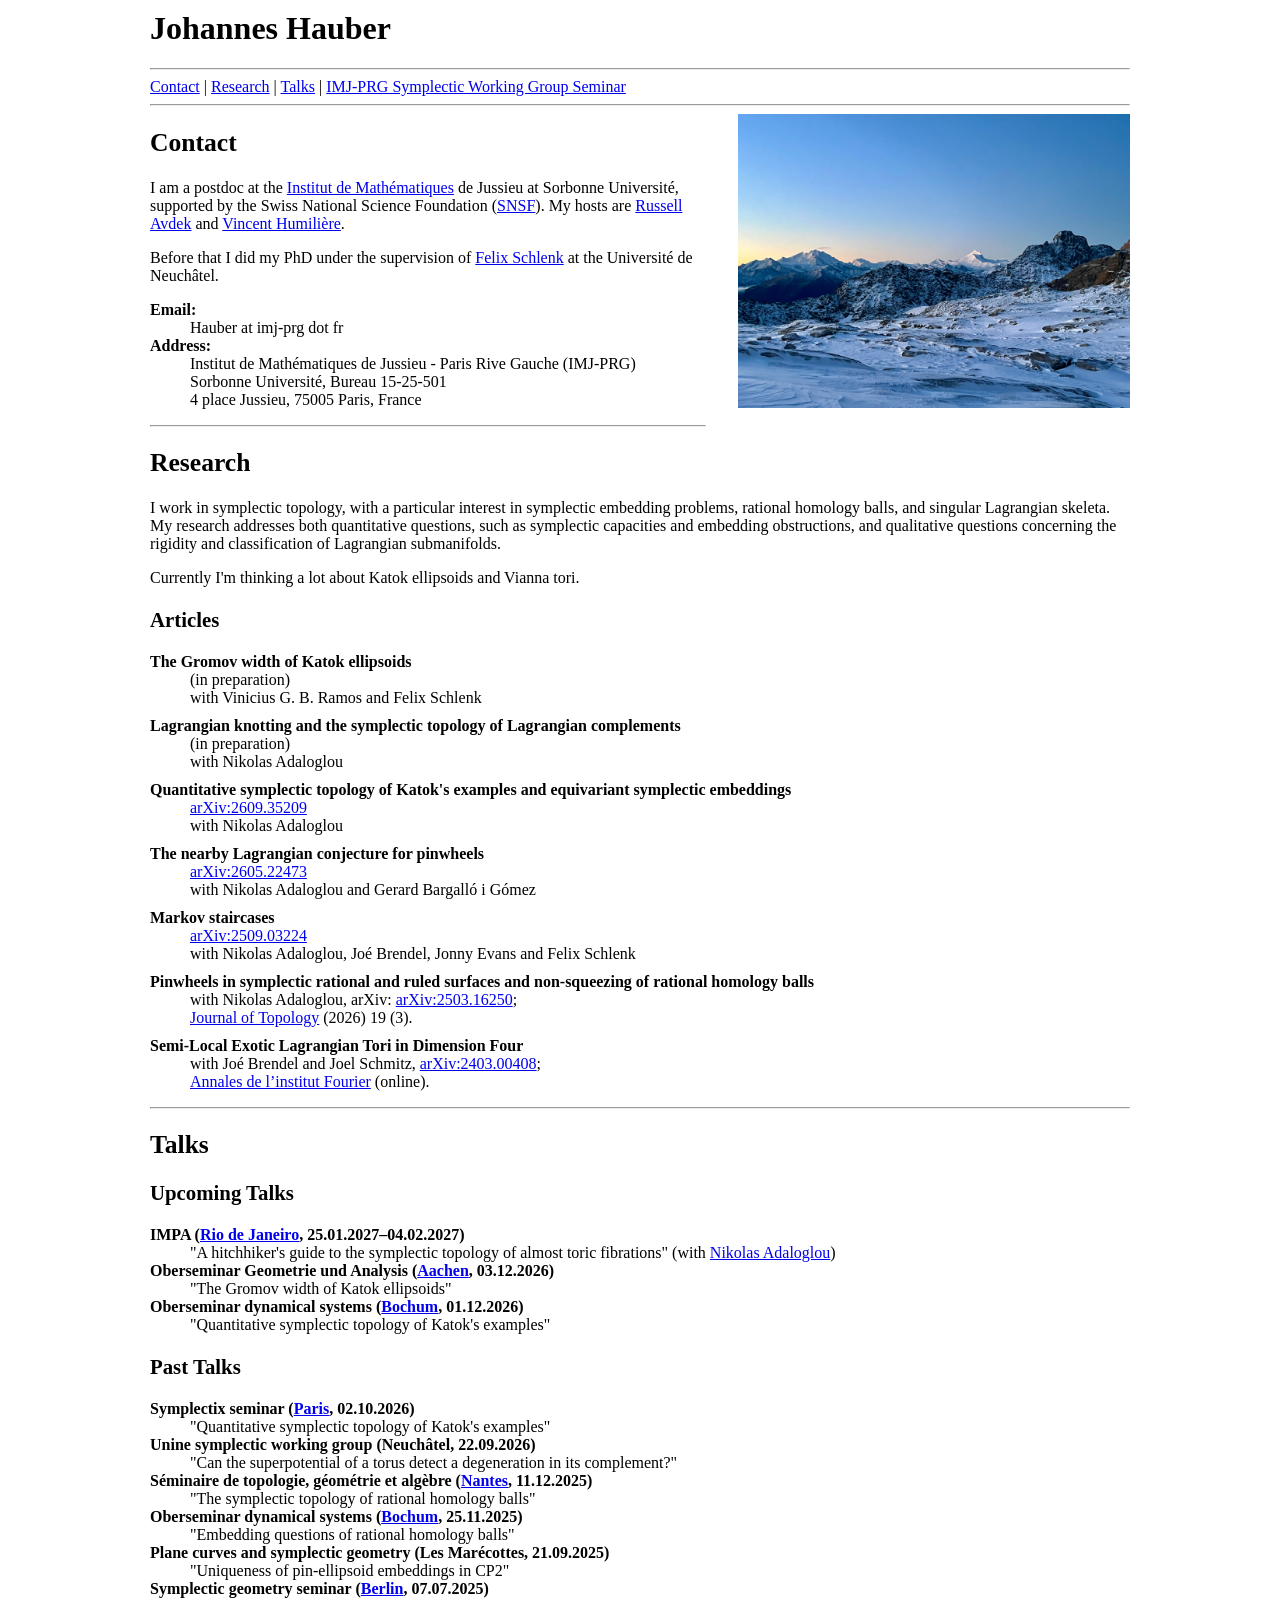
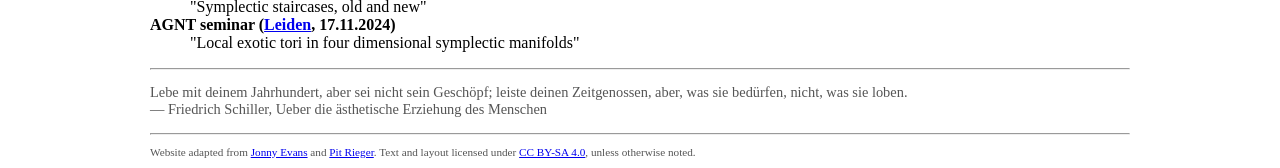
<file: index.html>
<!DOCTYPE html><html lang="en">
<head>
    <meta charset="UTF-8">
    <meta name="viewport" content="width=device-width, initial-scale=1.0">
    <title>Johannes Hauber: Homepage</title>
    <meta name="description"
          content="Johannes Hauber is a mathematician working in symplectic topology at Sorbonne Université (IMJ-PRG).">
    <meta name="author" content="Johannes Hauber">
	<link rel="icon" href="faviconv2.svg" type="image/svg+xml">
    <link rel="stylesheet" href="style.css">
</head>
	
<body>
	<header>
	  <h1>Johannes Hauber</h1>
	
	  <hr/>
	  <nav role="navigation">
	    <a href="#contact">Contact</a> |
	    <a href="#research">Research</a> |
	    <a href="#talks">Talks</a> |
		<a href="seminar.html">IMJ-PRG Symplectic Working Group Seminar</a>
	  </nav>
	  <hr/>
	</header>
	
	<figure class="alps-figure">
	  <img src="alps.png" alt="Alps" class="alps">
	</figure>
	
    <main role="main">
	
	<section id="contact">
	<h2>Contact</h2>
    	<p>I am a postdoc at the <a href="https://www.imj-prg.fr">Institut de Mathématiques</a> de Jussieu at Sorbonne Université, supported by the Swiss National Science Foundation (<a href="https://www.snf.ch/en">SNSF</a>).
		My hosts are <a href="https://www.russellavdek.com">Russell Avdek</a> and <a href="https://webusers.imj-prg.fr/~vincent.humiliere/">Vincent Humilière</a>.</p>
		
		<p>Before that I did my PhD under the supervision of <a href="https://www.unine.ch/math/biographie/felix-schlenk">Felix Schlenk</a> at the Université de Neuchâtel.</p>
          <dl>
            <dt>Email:</dt>
            <dd>Hauber at imj-prg dot fr</dd>
            <dt>Address:</dt>
            <dd>Institut de Mathématiques de Jussieu - Paris Rive Gauche (IMJ-PRG)<br>
                Sorbonne Université, Bureau 15-25-501<br>
                4 place Jussieu, 75005 Paris, France<br></dd>
          </dl>
	</section>
	<hr/>
	
    <section id="research">
	<h2>Research</h2>
    <p> I work in symplectic topology, with a particular interest in symplectic embedding problems,
		rational homology balls, and singular Lagrangian skeleta.
		My research addresses both quantitative questions, such as symplectic capacities and embedding obstructions,
		and qualitative questions concerning the rigidity and classification of Lagrangian submanifolds.
		</p>
	<p> Currently I'm thinking a lot about Katok ellipsoids and Vianna tori.</p>
		
	<h3>Articles</h3>
	<dl>
		<dt>The Gromov width of Katok ellipsoids</dt>
			<dd>(in preparation)</dd>
            <dd>with Vinicius G. B. Ramos and Felix Schlenk</dd>
			<div style="height: 10px;"></div>

		<dt>Lagrangian knotting and the symplectic topology of Lagrangian complements</dt>
			<dd>(in preparation)</dd>
            <dd>with Nikolas Adaloglou</dd>
			<div style="height: 10px;"></div>
		
		<dt>Quantitative symplectic topology of Katok's examples and equivariant symplectic embeddings</dt>
			<dd><a href="https://arxiv.org/abs/2609.35209">arXiv:2609.35209</a></dd>
            <dd>with Nikolas Adaloglou</dd>
			<div style="height: 10px;"></div>
		
		<dt>The nearby Lagrangian conjecture for pinwheels</dt>
	        <dd><a href="https://arxiv.org/abs/2605.22473">arXiv:2605.22473</a></dd>
            <dd>with Nikolas Adaloglou and Gerard Bargall&oacute i G&oacutemez</dd>
			<div style="height: 10px;"></div>
		
	    <dt>Markov staircases</dt>
	        <dd><a href="https://arxiv.org/abs/2509.03224">arXiv:2509.03224</a></dd>
            <dd>with Nikolas Adaloglou, Jo&eacute; Brendel, Jonny Evans and Felix Schlenk</dd>
			<div style="height: 10px;"></div>
		
	    <dt>Pinwheels in symplectic rational and ruled surfaces and non-squeezing of rational homology balls</dt>
			<dd> with Nikolas Adaloglou, arXiv: <a href="https://arxiv.org/abs/2503.16250">arXiv:2503.16250</a>;</dd>
	        <dd> <a href="https://londmathsoc.onlinelibrary.wiley.com/doi/10.1112/topo.70094">Journal of Topology</a> (2026) 19 (3).</dd>
	    	<div style="height: 10px;"></div>
		
	    <dt>Semi-Local Exotic Lagrangian Tori in Dimension Four</dt>
			<dd> with Jo&eacute; Brendel and Joel Schmitz, <a href="https://arxiv.org/abs/2403.00408">arXiv:2403.00408</a>;</dd>
			<dd> <a href="https://aif.centre-mersenne.org/articles/10.5802/aif.3789/">Annales de l’institut Fourier</a> (online).</dd>
    </dl>
    </section>
    <hr/>
    
    <section id="talks">
    <h2>Talks</h2>

	<h3>Upcoming Talks</h3>
		
	<dl>		
		<dt>IMPA (<a href="https://impa.br">Rio de Janeiro</a>, 25.01.2027–04.02.2027)</dt>
			<dd>"A hitchhiker's guide to the symplectic topology of almost toric fibrations" (with <a href="https://www.nikadal.xyz/home">Nikolas Adaloglou</a>)</dd>

		<dt>Oberseminar Geometrie und Analysis (<a href="https://www.mathga.rwth-aachen.de/news/home/">Aachen</a>, 03.12.2026)</dt>
			<dd>"The Gromov width of Katok ellipsoids"</dd>

		<dt>Oberseminar dynamical systems (<a href="https://math.ruhr-uni-bochum.de/fakultaet/arbeitsbereiche/analysis/symplectic-geometry-group/oberseminar-dynamical-systems/">Bochum</a>, 01.12.2026)</dt>
			<dd>"Quantitative symplectic topology of Katok's examples"</dd>
	</dl>

	<h3>Past Talks</h3>
	
	<dl>
		<dt>Symplectix seminar (<a href="https://symplectix.math.cnrs.fr">Paris</a>, 02.10.2026)</dt>
			<dd>"Quantitative symplectic topology of Katok's examples"</dd>

		<dt>Unine symplectic working group (Neuchâtel, 22.09.2026)</dt>
			<dd>"Can the superpotential of a torus detect a degeneration in its complement?"</dd>

		<dt>S&eacuteminaire de topologie, g&eacuteom&eacutetrie et alg&egravebre (<a href="https://www.math.sciences.univ-nantes.fr/seminaires/topologie-geometrie-algebre">Nantes</a>, 11.12.2025)</dt>
            <dd>"The symplectic topology of rational homology balls"</dd>

		<dt>Oberseminar dynamical systems (<a href="https://math.ruhr-uni-bochum.de/fakultaet/arbeitsbereiche/analysis/symplectic-geometry-group/oberseminar-dynamical-systems/">Bochum</a>, 25.11.2025)</dt>
            <dd>"Embedding questions of rational homology balls"</dd>

		<dt>Plane curves and symplectic geometry (Les Marécottes, 21.09.2025)</dt>
			<dd>"Uniqueness of pin-ellipsoid embeddings in CP2"</dd>

		<dt>Symplectic geometry seminar (<a href="https://www.mathematik.hu-berlin.de/~wendl/Sommer2025/SympGeo/">Berlin</a>, 07.07.2025)</dt>
			<dd>"Symplectic staircases, old and new"</dd>
		
		<dt>AGNT seminar (<a href="https://www.universiteitleiden.nl/en/science/mathematics/events/agnt-seminar">Leiden</a>, 17.11.2024)</dt>
			<dd>"Local exotic tori in four dimensional symplectic manifolds"</dd>
		
		
	</dl>
    </section>
  </main>

  <hr/>

  <section id="Quote">
    <p>	Lebe mit deinem Jahrhundert, aber sei nicht sein Geschöpf; leiste deinen Zeitgenossen, aber, was sie bedürfen, nicht, was sie loben.<br>
    	— Friedrich Schiller, Ueber die ästhetische Erziehung des Menschen
    </p>
  </section>
  <hr/>

  <footer>
    <p>
      Website adapted from <a href="https://jde27.uk/">Jonny Evans</a> and <a href="https://pitrieger.com">Pit Rieger</a>.
      Text and layout licensed under
      <a href="https://creativecommons.org/licenses/by-sa/4.0/">CC BY-SA 4.0</a>,
      unless otherwise noted.
    </p>
  </footer>
</body></html>
</file>
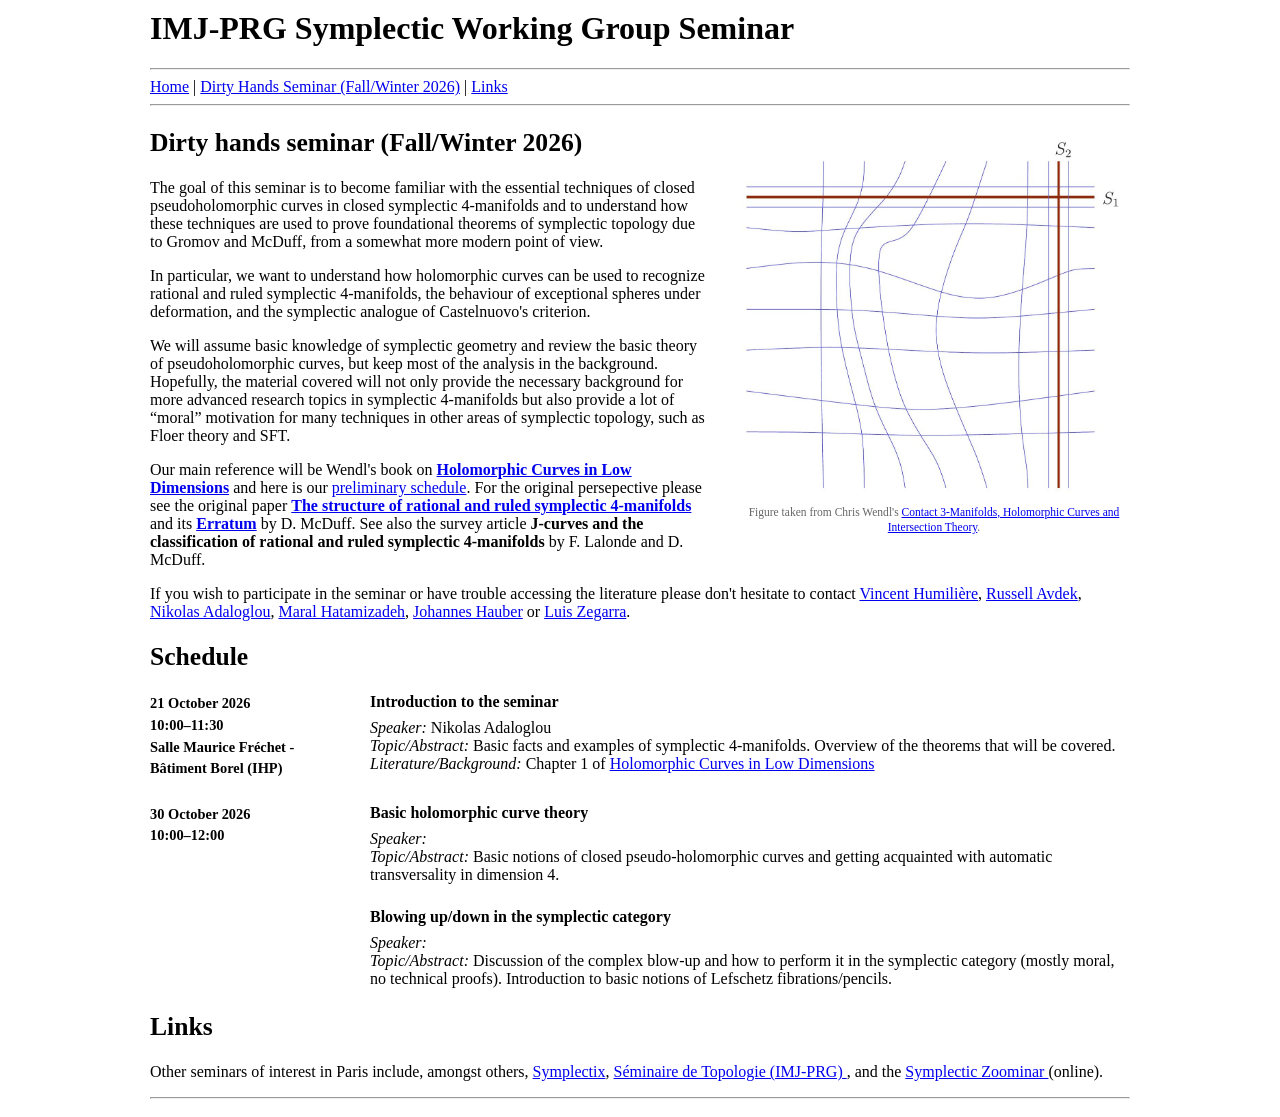
<file: seminar.html>
<!DOCTYPE html><html lang="en">
<head>
	<meta charset="UTF-8">
	<meta name="viewport" content="width=device-width, initial-scale=1.0">
	
	<title>IMJ-PRG Symplectic Working Group Seminar</title>
	
	<meta name="description"
	content="IMJ-PRG Symplectic Working Group Seminar">
	<meta name="author" content="Johannes Hauber">
	<link rel="stylesheet" href="style.css">
	<link rel="icon" href="favicon.svg" type="image/svg+xml">
</head>

<body>

<header>

  <h1>IMJ-PRG Symplectic Working Group Seminar</h1>

  <hr>

  <nav>
	<a href="index.html">Home</a> |
    <a href="#dirty-hands-2026">Dirty Hands Seminar (Fall/Winter 2026)</a> |
	<a href="#links">Links</a>
  </nav>

  <hr>

</header>
	
<main>
	
<section id="dirty-hands-2026">

	<figure class="seminar-figure">
	<img src="Wendlregulation.png"
	alt="Two transverse foliations by holomorphic spheres">
	
	<figcaption>
		Figure taken from Chris Wendl's 
		<a href="https://www.mathematik.hu-berlin.de/~wendl/pub/intersectionsDurham_arXiv2.pdf">
			Contact 3-Manifolds, Holomorphic Curves and Intersection Theory</a>.
	</figcaption>
	</figure>
	
  <h2>Dirty hands seminar (Fall/Winter 2026)</h2>

	<p>
		The goal of this seminar is to become familiar with the essential techniques of closed pseudoholomorphic curves
		in closed symplectic 4-manifolds and to understand how these techniques are used to prove foundational theorems
		of symplectic topology due to Gromov and McDuff, from a somewhat more modern point of view.
	</p>

	<p>
		In particular, we want to understand how holomorphic curves can be used to recognize rational and ruled symplectic 4-manifolds,
		the behaviour of exceptional spheres under deformation, and the symplectic analogue of Castelnuovo's criterion.
	</p>

	<p>
		We will assume basic knowledge of symplectic geometry and review the basic theory of pseudoholomorphic curves,
		but keep most of the analysis in the background. Hopefully, the material covered will not only provide the necessary
		background for more advanced research topics in symplectic 4-manifolds but also provide a lot of
		“moral” motivation for many techniques in other areas of symplectic topology, such as Floer
		theory and SFT.
	</p>

	<p>
		Our main reference will be Wendl's book on 
		<a href="https://link.springer.com/book/10.1007/978-3-319-91371-1"><em>Holomorphic Curves in Low Dimensions</em></a>
		and here is our 
		<a href="pdf/Dirty_Hands_2026.pdf"> preliminary schedule</a>.
		For the original persepective please see the original paper <a href="https://www.ams.org/journals/jams/1990-03-03/S0894-0347-1990-1049697-8/S0894-0347-1990-1049697-8.pdf?t=1790667834911">
		<em>The structure of rational and ruled symplectic 4-manifolds</em></a>
		and its <a href="https://www.ams.org/journals/jams/1992-05-04/S0894-0347-1992-1168961-7/S0894-0347-1992-1168961-7.pdf?t=1790667825225">
		<em>Erratum</em></a> by D. McDuff.
		See also the survey article <em>J-curves and the classification of rational and ruled symplectic 4-manifolds</em> by F. Lalonde and D. McDuff.
	</p>

	<p>
	    If you wish to participate in the seminar or have trouble accessing the literature please don't hesitate to contact 
		<a href="https://webusers.imj-prg.fr/~vincent.humiliere/">Vincent Humilière</a>, 
		<a href="https://www.russellavdek.com">Russell Avdek</a>, 
		<a href="https://www.nikadal.xyz/research">Nikolas Adaloglou</a>, 
		<a href="https://sites.google.com/view/maral-hatamizadeh/">Maral Hatamizadeh</a>,
		<a href="https://hauberjq.github.io">Johannes Hauber</a> or
		<a href="https://luis-zegarra.github.io">Luis Zegarra</a>.
  	</p>

</section>

<section id="schedule">
	<h2>Schedule</h2>
	
	<div class="seminar-talk">
		<div class="seminar-meta">
			<strong>21 October 2026<br>
			10:00–11:30<br>
			Salle Maurice Fréchet - Bâtiment Borel (IHP) </strong>
			</div>
		<div class="seminar-content">
			<span class="seminar-title">
				Introduction to the seminar</span>
			<span class="seminar-label">
				Speaker:</span>
				Nikolas Adaloglou<br>
			<span class="seminar-label">
				Topic/Abstract:</span>
				Basic facts and examples of symplectic 4-manifolds.
				Overview of the theorems that will be covered.<br>
			<span class="seminar-label">
				Literature/Background:</span>
				Chapter 1 of <a href="https://link.springer.com/book/10.1007/978-3-319-91371-1"> Holomorphic Curves in Low Dimensions</a>
		</div>
	</div>

	<div class="seminar-talk">
		<div class="seminar-meta">
			<strong>30 October 2026<br>
			10:00–12:00<br>
			</strong>
			</div>
		<div class="seminar-content">
			<span class="seminar-title">
			Basic holomorphic curve theory</span>
			<span class="seminar-label">Speaker:</span>
				<br>
			<span class="seminar-label">Topic/Abstract:</span>
			Basic notions of closed pseudo-holomorphic curves
			and getting acquainted with automatic transversality in dimension 4. 
		</div>
	</div>

	<div class="seminar-talk">
		<div class="seminar-meta">
			<strong><br>
			<br>
			</strong>
			</div>
		<div class="seminar-content">
			<span class="seminar-title">
			Blowing up/down in the symplectic category</span>
			<span class="seminar-label">Speaker:</span>
			<br>
			<span class="seminar-label">Topic/Abstract:</span>
			Discussion of the complex blow-up and how to perform it in the symplectic category
			(mostly moral, no technical proofs).
			Introduction to basic notions of Lefschetz fibrations/pencils.
		</div>
	</div>

</section>

<section id="links">
  <h2>Links</h2>

  <p>
    Other seminars of interest in Paris include, amongst others,
    <a href="https://symplectix.math.cnrs.fr">Symplectix</a>,
    <a href="https://www.imj-prg.fr/gestion/evenement/affEvenement/43">
      Séminaire de Topologie (IMJ-PRG)
    </a>,
    and the
    <a href="https://www.math.tau.ac.il/~sarabt/zoominar/">
      Symplectic Zoominar
    </a> (online).
  </p>
</section>

<hr>
	
</main>

</body>
</html>
</file>
<file: style.css>
/* ---------- General layout ---------- */

html {
  box-sizing: border-box;
  scroll-behavior: smooth;
}

*, *::before, *::after {
  box-sizing: inherit;
}

body {
  max-width: 1000px;
  margin: 0 auto;
  padding: 10px 10px 10px;
}


/* ---------- Headings ---------- */

h1 {font-size: 200%;
    font-weight: bold;
    margin-top: 0;}

h2 {font-size: 160%;
    font-weight: bold;}

h3 {font-size: 130%;
    font-weight: bold;}

/* ---------- Text ---------- */

dt  {font-weight:bold;}
em  {font-weight:bold;
	   font-style:normal;}

/* ---------- Alps image ---------- */

.alps-figure {
  float: right;
  width: 40%;
  margin: 0 0 1.5rem 2rem;
}

.alps {
  display: block;
  width: 100%;
  height: auto;
}

/* ---------- Seminar figure ---------- */

.seminar-figure {
  float: right;
  width: 40%;
  margin: 0 0 1.5rem 2rem;
}

.seminar-figure img {
  display: block;
  width: 100%;
  height: auto;
}

.seminar-figure figcaption {
  margin-top: 0.45rem;
  font-size: 0.72rem;
  line-height: 1.35;
  color: #666;
  text-align: center;
}


/* ---------- Quote ---------- */

#Quote {
  font-size: 0.9rem;
  color: #555;
}


/* ---------- Footer ---------- */

footer {
  font-size: 0.7rem;
  color: #555;
}

footer p {
  margin-bottom: 0;
}

/* ---------- Seminar ---------- */

.seminar-talk {
  display: grid;
  grid-template-columns: 180px 1fr;
  column-gap: 2.5rem;
  margin-bottom: 1.5rem;
}

.seminar-meta {
  font-size: 0.9rem;
  line-height: 1.5;
}

.seminar-content {
  min-width: 0;
}

.seminar-title {
  display: block;
  font-weight: bold;
  margin: 0 0 0.5rem;
}

.seminar-label {
  font-style: italic;
}


@media screen and (max-width: 700px) {

  body {
    padding: 10px;
    font-size: 16px;
  }

  h1 {
    font-size: 1.8rem;
    margin-top: 0;
  }

  h2 {
    font-size: 1.28rem;
  }

  h3 {
    font-size: 1.05rem;
  }

  .alps-figure,
  .seminar-figure {
    float: none;
    width: 100%;
    margin: 0 0 1.5rem;
  }

  .seminar-talk {
    grid-template-columns: 1fr;
    row-gap: 0.7rem;
  }

  hr {
    margin: 1rem 0;
  }
}
</file>
